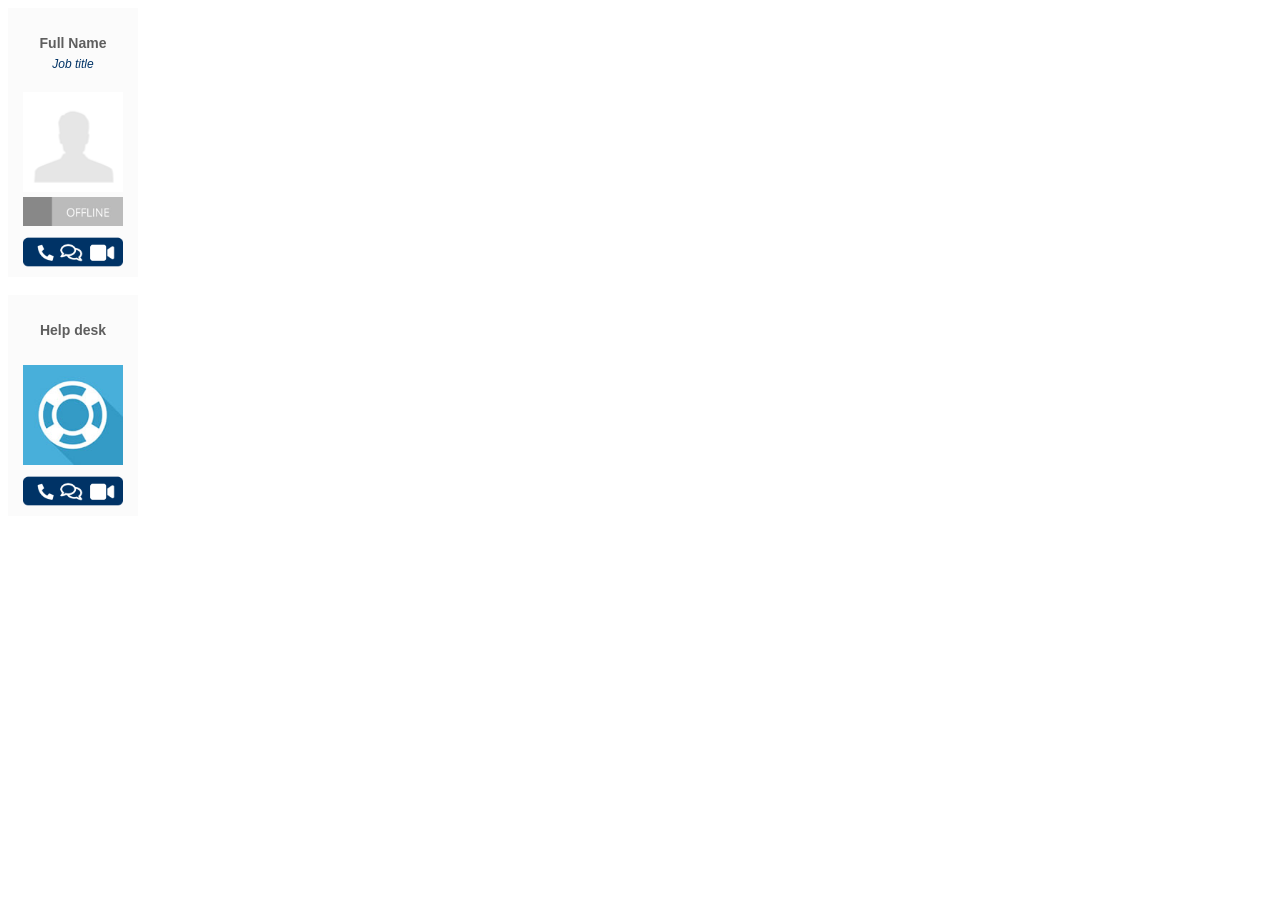
<file: test1.html>
<!DOCTYPE html PUBLIC "-//W3C//DTD XHTML 1.0 Transitional//EN" "http://www.w3.org/TR/xhtml1/DTD/xhtml1-transitional.dtd">
<html xmlns="http://www.w3.org/1999/xhtml">
<head>
<meta http-equiv="Content-Type" content="text/html; charset=UTF-8" />
<title>Kite Me</title>

    <script type="text/javascript" src="js/jquery-1.10.2.min.js"></script>
    <script type="text/javascript" src="https://kite.wildix.com/pages/contacts/js/jquery.kiteContact.js"></script>
<script type="text/javascript">
    $(document).ready(function(){
        $('.contact').kiteContact({
                statusImages:{
                    'online'        : './images/presence/online-1.jpg',
                    'offline'       : './images/presence/offline.jpg',
                    'talking'       : './images/presence/talking.jpg',
                    'ringing'       : './images/presence/ringing-now.gif',
                    'away'          : './images/presence/away.jpg',
                    'away-offline'  : './images/presence/awayoffline.jpg',
                    'dnd'           : './images/presence/dnd.jpg',
                    'dnd-offline'   : './images/presence/dndoffline.jpg'
            }
        });
    });
</script>

<style>

<!--
.avatar {
    width:100px;
    height:100px;
    clear: both;
    display: block;
    margin-left: auto;
    margin-right: auto;
}
.call {
    width:100px;
    clear: both;
    display: block;
    margin-left: auto;
    margin-right: auto;
}

.presence {
    width:100px!important ;
}

.job-title {
    font-family: Verdana, Geneva, sans-serif;
	font-size: 12px!important;
	font-weight:100;
	font-style: oblique;
		color: #003366;
}
.full-name {
    font-family: Verdana, Geneva, sans-serif;
	font-size: 14px!important;
	font-weight:600;
	color: #5e5e5e;
	line-height: 2;

}

-->
</style>
</head>


<BODY LANG="EN" DIR="LTR">
<!-- EXAMPLE WITH SINGLE USER --> 

<div id="user1">
<table class="contact" extension="103" serial="absys-cloud-sk" bgcolor="#FBFBFB" border="0" cellspacing="5" cellpadding="0">
   
<!-- Substitute values in "extension" and "serial" ("serial" must be PBX name) -->

<tr>
        <td><p align="center">
<span class="full-name">Full Name </span><br/>
<span class="job-title">Job title </span></p>

<!-- Substitute the values in "full-name" and "job-title" with your Full name and Job title-->

</td>
</tr>
<tr>
        <td style="padding-right:10px; padding-left:10px;" class="avatar" align="center">
            
        <a href="javascript:void(0)"><img src="images/default-avatar.png" alt="avatar" align="middle" width="100"/></a>
        
        </td>
        </tr>
        <tr>
        <td align="center"><img src="images/presence/offline.jpg" class="presence" align="middle" /></td>
        </tr>
        <td class="call" align="center"><a href="javascript:void(0)"><img src="images/contactme.png" alt="kite-chat" width="100" /></a></td>
      </tr>
</table>
<br/>


<!-- EXAMPLE WITH CALL GROUP --> 
<div id="group1">
<table class="contact" extension="81" serial="ucit" bgcolor="#FBFBFB" border="0" cellspacing="5" cellpadding="0">
   
<!-- Substitute values in "extension" and "serial" ("extension" with call group ID; "serial" must be PBX name) -->

<tr>
        <td><p align="center">
<span class="full-name">Help desk </span><br/>

<!-- Substitute the value in "full-name" with your department name-->

</td>
</tr>
<tr>
        <td style="padding-right:10px; padding-left:10px;" align="center">
            
        <a href="javascript:void(0)"><img src="images/helpdesk.jpg" alt="team-picture" align="middle" width="100"/></a>
        
        </td>
        </tr>

        <td class="call" align="center"><a href="javascript:void(0)"><img src="images/contactme.png" alt="kite-chat" width="100" /></a></td>
      </tr>
</table>


</BODY>
</HTML>
</file>
